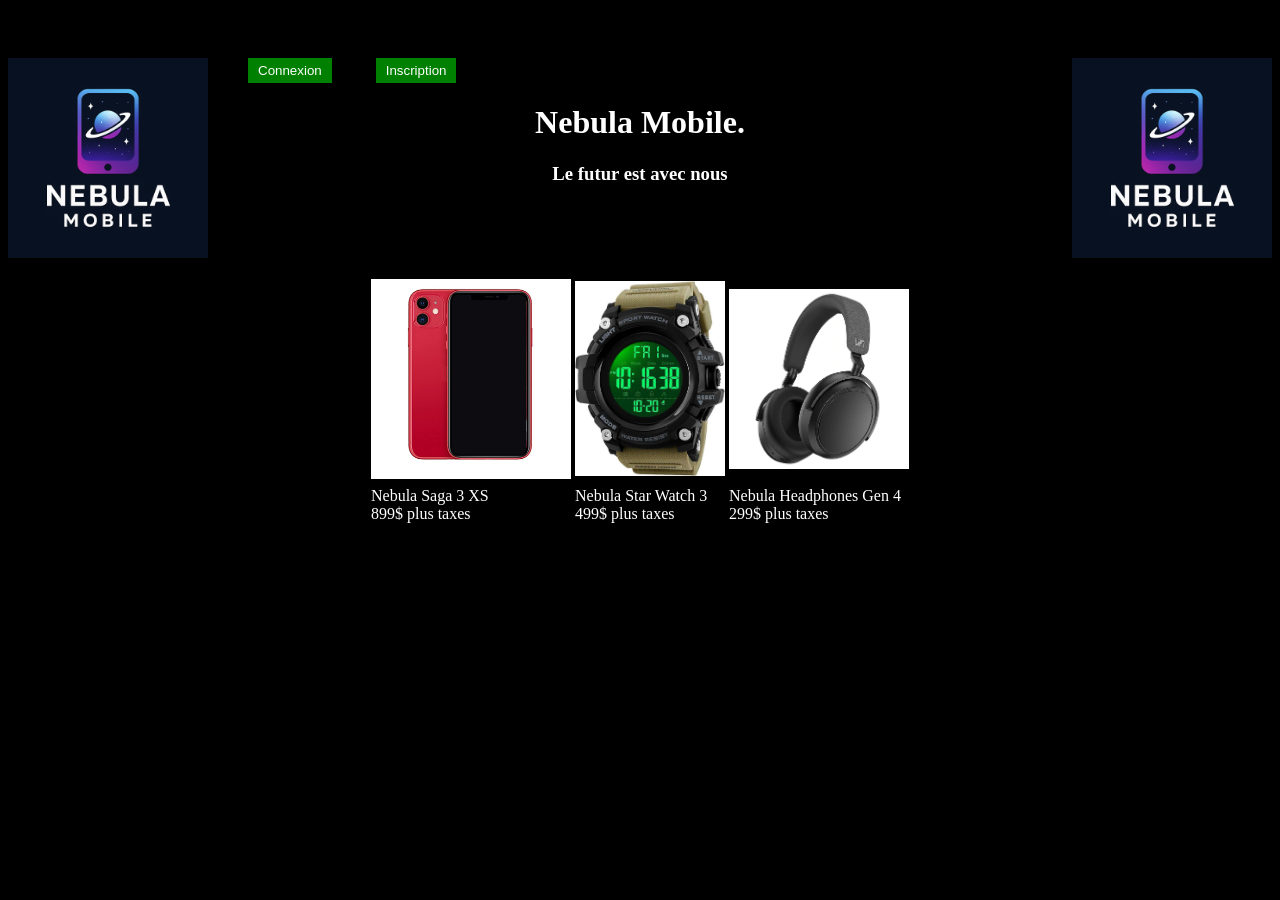
<file: index.html>
<!DOCTYPE html>
<html lang="fr" dir="ltr">
<head>
  <meta charset="UTF-8">
  <title>Nebula Mobile</title>
  <link rel="icon" href="img/favicon.png" type="image/png">
  <link rel="stylesheet" href="css/style.css">

  <!-- Chargement du script principal -->
  <script src="javascript/script.js" defer></script>
</head>

<body bgcolor="black">

<!--Top bar menu-->
<div id="topMenu" style="margin:20px; font-family:Verdana; text-align:center;">
  <div id="contenu">
    <a href="index.html" style="margin:40px; color:white; text-decoration:none;">Accueil</a>
    <a href="html/telephones.html" style="margin:40px; color:white; text-decoration:none;">Téléphones</a>
    <a href="html/accessoires.html" style="margin:40px; color:white; text-decoration:none;">Accésoires</a>
    <a href="html/montres.html" style="margin:40px; color:white; text-decoration:none;">Montres</a>
    <button id="logoutbutton" style="margin-left:40px;">Déconnexion</button>
  </div>
</div>

<button id="loginbutton" style="margin-left:40px;">Connexion</button>
<button id="signupbutton" style="margin-left:40px;">Inscription</button>


<!--Website title-->
<img src="img/nebula-mobile-logo.png" align="left" width="200" alt="Le logo de Nebula Mobile"/>
<img src="img/nebula-mobile-logo.png" align="right" width="200" alt="Le logo de Nebula Mobile"/>

<center>
  <font color="white" face="Verdana">
    <h1>Nebula Mobile.</h1>
    <h3>Le futur est avec nous</h3>
  </font>
</center>

<br><br><br><br>

<!-- Available Phones-->
<table align="center">
  <tr>
    <th><img src="img/phone.jpg" alt="Téléphone Nebula Saga 3 XS" width="200"></th>
    <th><img src="img/Nebula-Star-Watch-3.jpg" alt="Nebula Star Watch 3" width="150"></th>
    <th><img src="img/Headphones._SL1500.jpg" alt="Téléphone Nebula Z Series 11" width="180"></th>
  </tr>
  <tr>
    <td><font face="Verdana" color="white" align="center">
      <a href="html/Nebula-Saga-3-XS.html" style="text-decoration:none; color:white">Nebula Saga 3 XS<br>899$ plus taxes</a>
    </font></td>
    <td><font face="Verdana" color="white" align="center">
      <a href="html/Nebula-Star-Watch-3.html" style="text-decoration:none; color:white">Nebula Star Watch 3<br>499$ plus taxes</a>
    </font></td>
    <td><font face="Verdana" color="white" align="center">
      <a href="html/Nebula-Headphones-Gen-4.html" style="text-decoration:none; color:white">Nebula Headphones Gen 4<br>299$ plus taxes</a>
    </font></td>
  </tr>
</table>

</body>
</html>
</file>
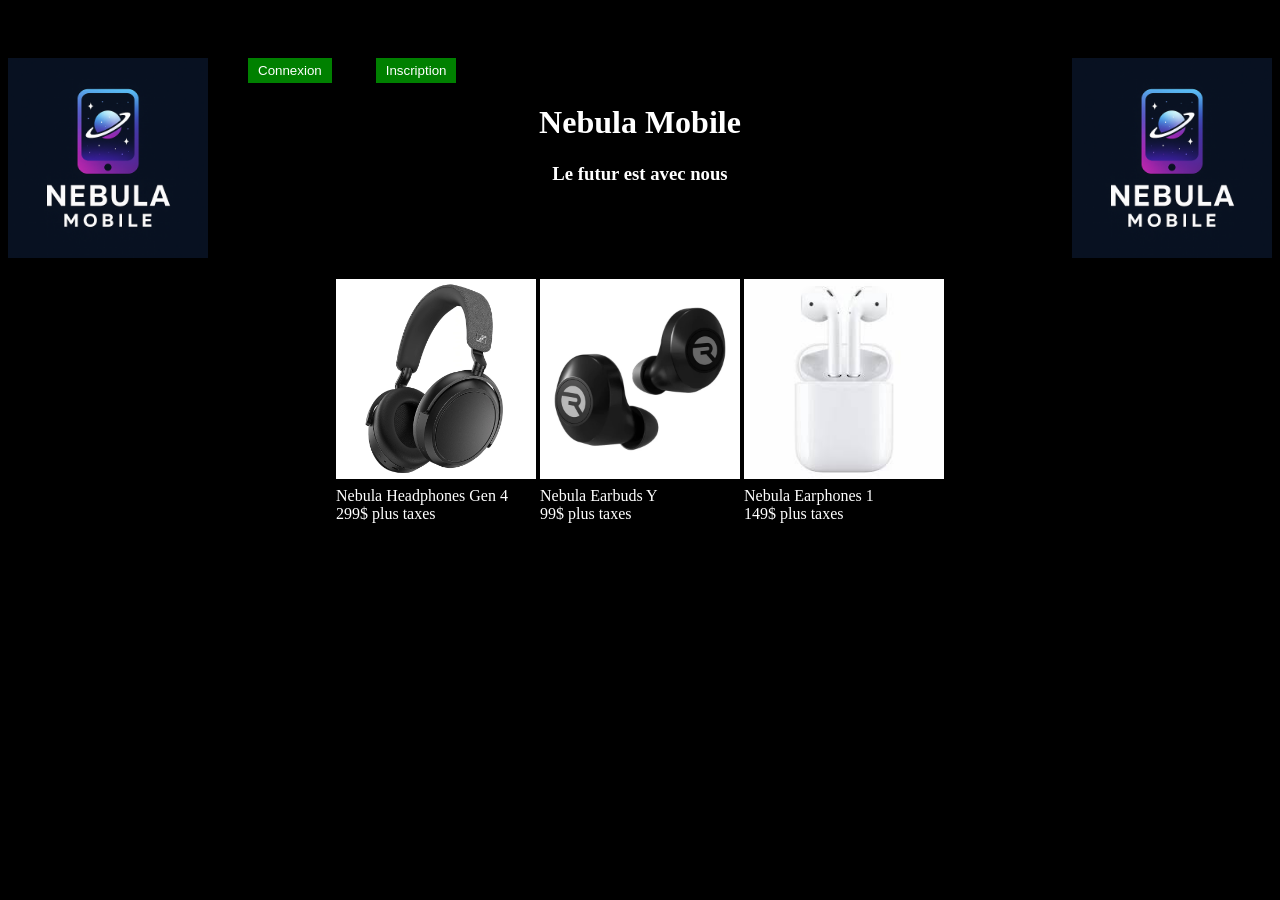
<file: html/accessoires.html>
<!DOCTYPE html>
<html lang="fr" dir="ltr">
<head>
  <meta charset="UTF-8">
  <title>Nebula Mobile</title>
  <link rel="icon" type="image/png" href="../img/favicon.png">
  <link rel="stylesheet" href="../css/style.css">
  <script src="../javascript/script.js" defer></script>
</head>
<body bgcolor="black">

<!--Top bar menu-->
<div id="topMenu" style="margin:20px; font-family:Verdana; text-align:center;">
  <div id="contenu">
    <a href="../index.html" style="margin:40px; color:white; text-decoration:none;">Accueil</a>
    <a href="telephones.html" style="margin:40px; color:white; text-decoration:none;">Téléphones</a>
    <a href="accessoires.html" style="margin:40px; color:white; text-decoration:none;">Accésoires</a>
    <a href="montres.html" style="margin:40px; color:white; text-decoration:none;">Montres</a>
    <button id="logoutbutton" style="margin-left:40px;">Déconnexion</button>
  </div>
</div>

<button id="loginbutton" style="margin-left:40px;">Connexion</button>
<button id="signupbutton" style="margin-left:40px;">Inscription</button>

<!-- Image on the left -->
<img src="../img/nebula-mobile-logo.png" align= "left" width="200" alt="Le logo de Nebula Mobile"/>
<!-- Image on the right -->
<img src="../img/nebula-mobile-logo.png" align= "right" width="200" alt="Le logo de Nebula Mobile"/>
<!--Website title-->
<center>
  <font color="white">
    <font face="Verdana">
      <h1>Nebula Mobile</h1>
    </font>
  </font>
</center>
<!--Website sub-title-->
<center>
  <font color="white">
    <font face="Verdana">
      <h3>Le futur est avec nous</h3>
    </font>
  </font>
</center>
<!--Returns-->
<br /><br />
<br /><br />
<!-- Available Phones-->
<table margin=0 align="center">
  <tr>
    <th><img src="../img/Headphones._SL1500.jpg" alt="Nebula Headphones Generation 4" width="200" ></th>
    <th><img src="../img/Headphones2.jpg.webp" alt="Nebula Earbuds Y" width="200"></th>
    <th><img src="../img/Headphones3.jpeg" alt="Nebula Earphones 1" width="200"></th>
  </tr>
  <tr>
    <td>
      <font face="Verdana" color="white" align="center">
        <a href="Nebula-Headphones-Gen-4.html" style="text-decoration:none; color:white">  Nebula Headphones
          Gen 4
          <br>
        299$ plus taxes
      </font>
    </td>
    <td>
      <font face="Verdana" color="white" align="center">
        <a href="Nebula-Earbuds-Y.html" style="text-decoration:none; color:white"> Nebula Earbuds Y
        <br>
        99$ plus taxes
      </font>
    </td>
    <td>
      <font face="Verdana" color="white" align="center">
        <a href="Nebula-Earphones-1.html" style="text-decoration:none; color:white">Nebula Earphones 1
          <br>
        149$ plus taxes
  </tr>
</table>

</body>
</html>
</file>
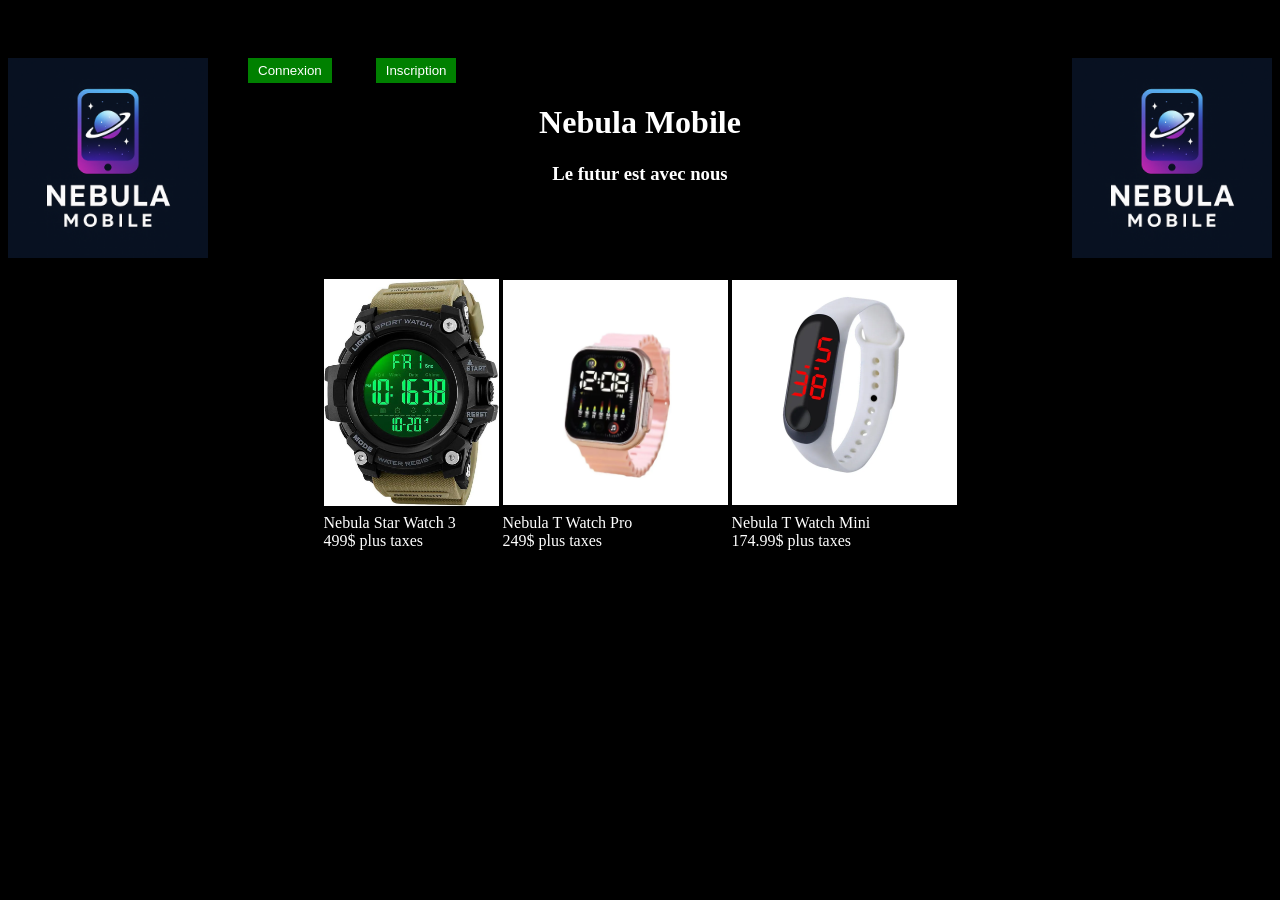
<file: html/montres.html>
<!DOCTYPE html>
<html lang="fr" dir="ltr">
<head>
  <meta charset="UTF-8">
  <title>Nebula Mobile</title>
  <link rel="icon" type="image/png" href="../img/favicon.png">
  <link rel="stylesheet" href="../css/style.css">
  <script src="../javascript/script.js" defer></script>
</head>
<body bgcolor="black">

<!--Top bar menu-->
<div id="topMenu" style="margin:20px; font-family:Verdana; text-align:center;">
  <div id="contenu">
    <a href="../index.html" style="margin:40px; color:white; text-decoration:none;">Accueil</a>
    <a href="telephones.html" style="margin:40px; color:white; text-decoration:none;">Téléphones</a>
    <a href="accessoires.html" style="margin:40px; color:white; text-decoration:none;">Accésoires</a>
    <a href="montres.html" style="margin:40px; color:white; text-decoration:none;">Montres</a>
    <button id="logoutbutton" style="margin-left:40px;">Déconnexion</button>
  </div>
</div>

<button id="loginbutton" style="margin-left:40px;">Connexion</button>
<button id="signupbutton" style="margin-left:40px;">Inscription</button>

<!-- Image on the left -->
<img src="../img/nebula-mobile-logo.png" align= "left" width="200" alt="Le logo de Nebula Mobile"/>
<!-- Image on the right -->
<img src="../img/nebula-mobile-logo.png" align= "right" width="200" alt="Le logo de Nebula Mobile"/>
<!--Website title-->
<center>
  <font color="white">
    <font face="Verdana">
      <h1>Nebula Mobile</h1>
    </font>
  </font>
</center>
<!--Website sub-title-->
<center>
  <font color="white">
    <font face="Verdana">
      <h3>Le futur est avec nous</h3>
    </font>
  </font>
</center>
<!--Returns-->
<br /><br />
<br /><br />
<!-- Available Watches-->
<table margin=0 align="center">
  <tr>
    <th><img src="../img/Nebula-Star-Watch-3.jpg" alt="Nebula Star Watch 3" width="175" ></th>
    <th><img src="../img/Nebula-T-Watch-Pro.webp" alt="Nebula T Watch Pro" width="225"></th>
    <th><img src="../img/Nebula-T-Watch-Mini.webp" alt="Nebula T Watch Mini" width="225"></th>
  </tr>
  <tr>
    <td>
      <font face="Verdana" color="white" align="center">
        <a href="Nebula-Star-Watch-3.html" style="text-decoration:none; color:white">  Nebula Star Watch 3
          <br>
        499$ plus taxes
      </font>
    </td>
    <td>
      <font face="Verdana" color="white" align="center">
        <a href="Nebula-T-Watch-Pro.html" style="text-decoration:none; color:white"> Nebula T Watch Pro
        <br>
        249$ plus taxes
      </font>
    </td>
    <td>
      <font face="Verdana" color="white" align="center">
        <a href="Nebula-T-Watch-Mini.html" style="text-decoration:none; color:white">Nebula T Watch Mini
          <br>
        174.99$ plus taxes
  </tr>
</table>

</body>
</html>
</file>
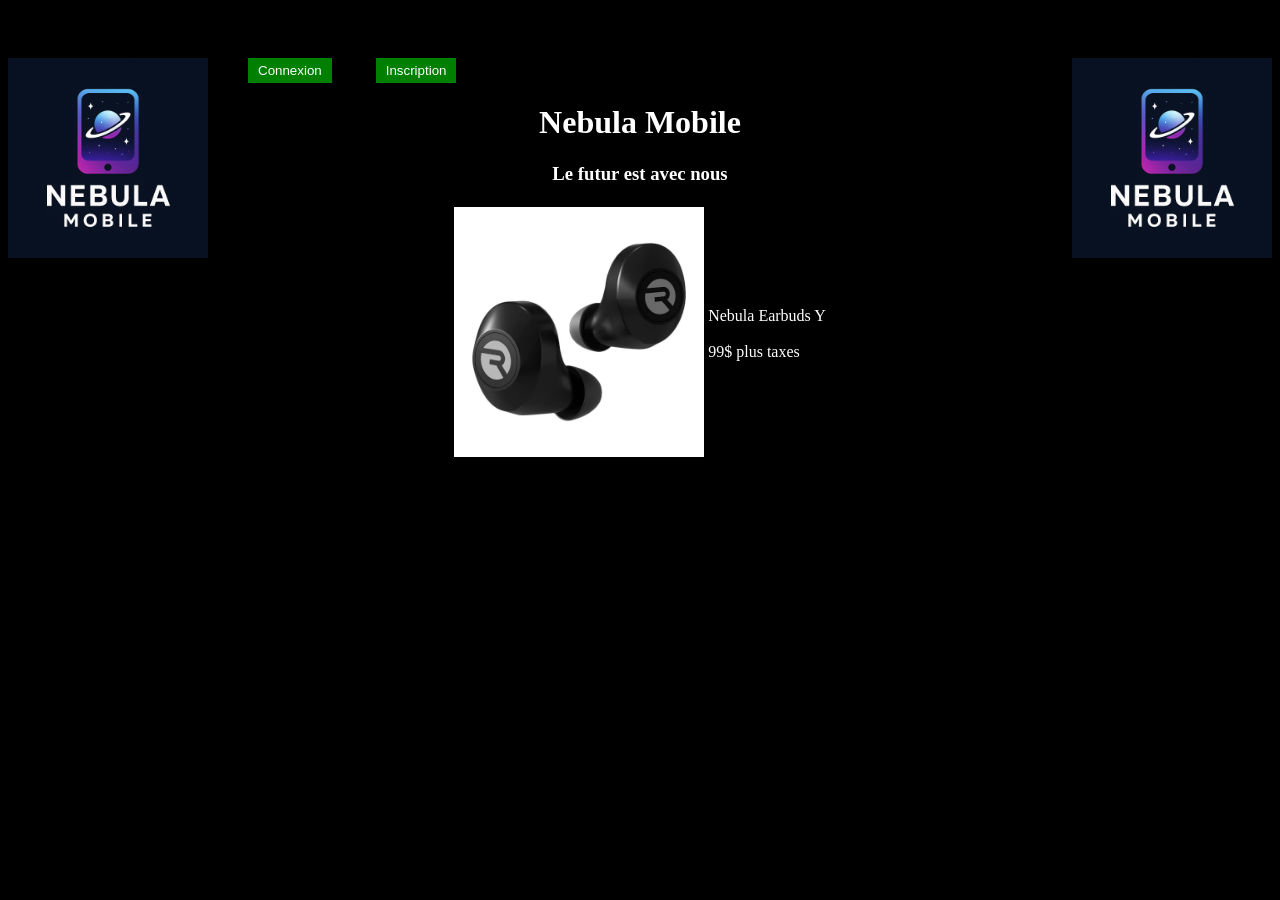
<file: html/Nebula-Earbuds-Y.html>
<!DOCTYPE html>
<html lang="fr" dir="ltr">
<head>
  <meta charset="UTF-8">
  <title>Nebula Mobile</title>
  <link rel="icon" type="image/png" href="../img/favicon.png">
  <link rel="stylesheet" href="../css/style.css">
  <script src="../javascript/script.js" defer></script>
</head>
<body bgcolor="black">

<!--Top bar menu-->
<div id="topMenu" style="margin:20px; font-family:Verdana; text-align:center;">
  <div id="contenu">
    <a href="../index.html" style="margin:40px; color:white; text-decoration:none;">Accueil</a>
    <a href="telephones.html" style="margin:40px; color:white; text-decoration:none;">Téléphones</a>
    <a href="accessoires.html" style="margin:40px; color:white; text-decoration:none;">Accésoires</a>
    <a href="montres.html" style="margin:40px; color:white; text-decoration:none;">Montres</a>
    <button id="logoutbutton" style="margin-left:40px;">Déconnexion</button>
  </div>
</div>

<button id="loginbutton" style="margin-left:40px;">Connexion</button>
<button id="signupbutton" style="margin-left:40px;">Inscription</button>

<!-- Image on the left -->
<img src="../img/nebula-mobile-logo.png" align= "left" width="200" alt="Le logo de Nebula Mobile"/>
<!-- Image on the right -->
<img src="../img/nebula-mobile-logo.png" align= "right" width="200" alt="Le logo de Nebula Mobile"/>
<!--Website title-->
<center>
  <font color="white">
    <font face="Verdana">
      <h1>Nebula Mobile</h1>
    </font>
  </font>
</center>
<!--Website sub-title-->
<center>
  <font color="white">
    <font face="Verdana">
      <h3>Le futur est avec nous</h3>
    </font>
  </font>
</center>
<!--Big Screen Nebula Earbuds Y-->
<table margin=0 align=center>
  <th>
    <img src="../img/Headphones2.jpg.webp" alt="Nebula Earbuds Y" width="250">
  </th>
  <td>
    <font face="Verdana" color="white" align="center">
    <div> Nebula Earbuds Y</div>
      <br>
      99$ plus taxes
  </td>
</table>

</body>
</html>
</file>
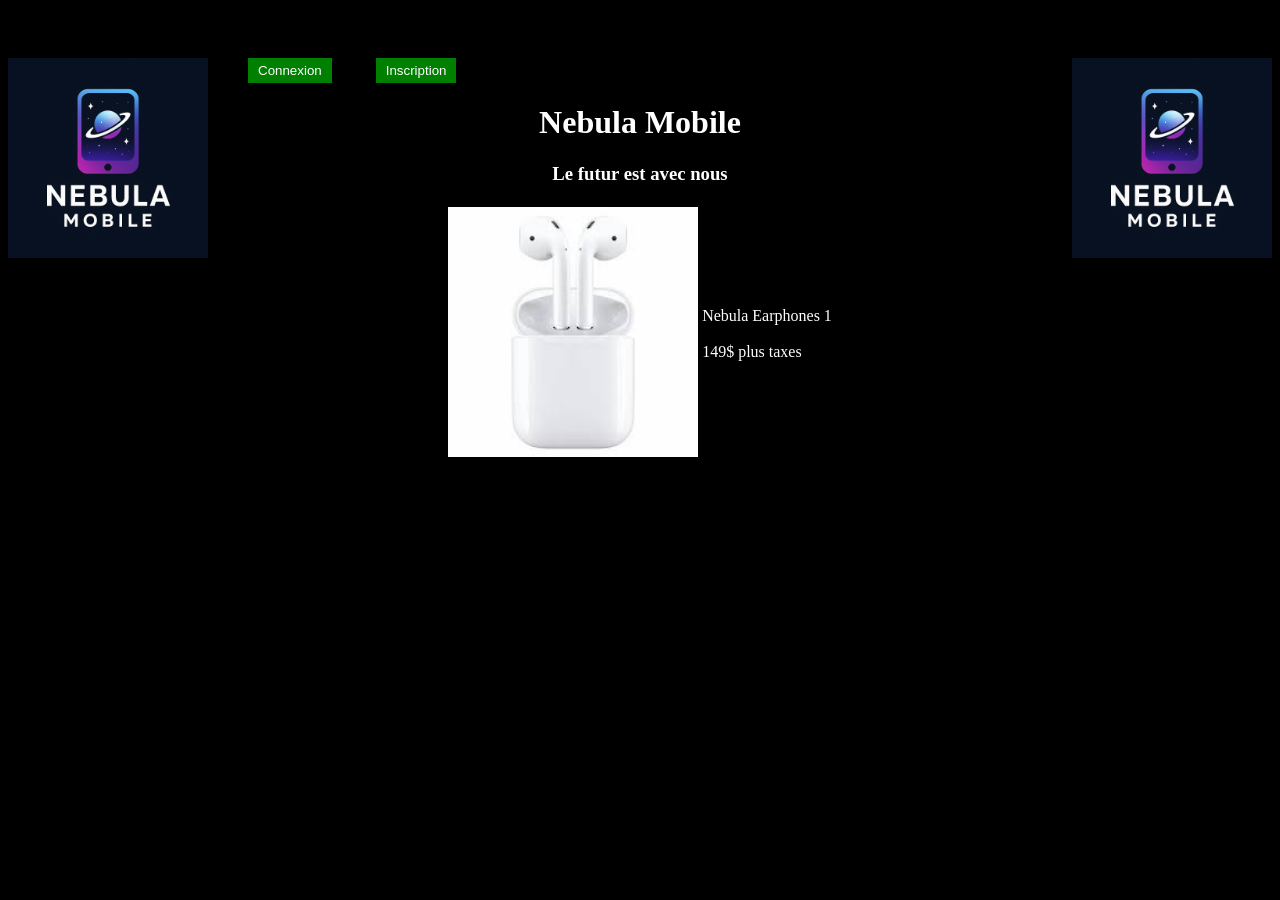
<file: html/Nebula-Earphones-1.html>
<!DOCTYPE html>
<html lang="fr" dir="ltr">
<head>
  <meta charset="UTF-8">
  <title>Nebula Mobile</title>
  <link rel="icon" type="image/png" href="../img/favicon.png">
  <link rel="stylesheet" href="../css/style.css">
  <script src="../javascript/script.js" defer></script>
</head>
<body bgcolor="black">

<!--Top bar menu-->
<div id="topMenu" style="margin:20px; font-family:Verdana; text-align:center;">
  <div id="contenu">
    <a href="../index.html" style="margin:40px; color:white; text-decoration:none;">Accueil</a>
    <a href="telephones.html" style="margin:40px; color:white; text-decoration:none;">Téléphones</a>
    <a href="accessoires.html" style="margin:40px; color:white; text-decoration:none;">Accésoires</a>
    <a href="montres.html" style="margin:40px; color:white; text-decoration:none;">Montres</a>
    <button id="logoutbutton" style="margin-left:40px;">Déconnexion</button>
  </div>
</div>

<button id="loginbutton" style="margin-left:40px;">Connexion</button>
<button id="signupbutton" style="margin-left:40px;">Inscription</button>

<!-- Image on the left -->
<img src="../img/nebula-mobile-logo.png" align= "left" width="200" alt="Le logo de Nebula Mobile"/>
<!-- Image on the right -->
<img src="../img/nebula-mobile-logo.png" align= "right" width="200" alt="Le logo de Nebula Mobile"/>
<!--Website title-->
<center>
  <font color="white">
    <font face="Verdana">
      <h1>Nebula Mobile</h1>
    </font>
  </font>
</center>
<!--Website sub-title-->
<center>
  <font color="white">
    <font face="Verdana">
      <h3>Le futur est avec nous</h3>
    </font>
  </font>
</center>
<!--Big Screen Nebula Earphones 1-->
<table margin=0 align=center>
  <th>
    <img src="../img/Headphones3.jpeg" alt="Nebula Earphones 1" width="250">
  </th>
  <td>
    <font face="Verdana" color="white" align="center">
    <div> Nebula Earphones 1</div>
      <br>
      149$ plus taxes
  </td>
</table>

</body>
</html>
</file>
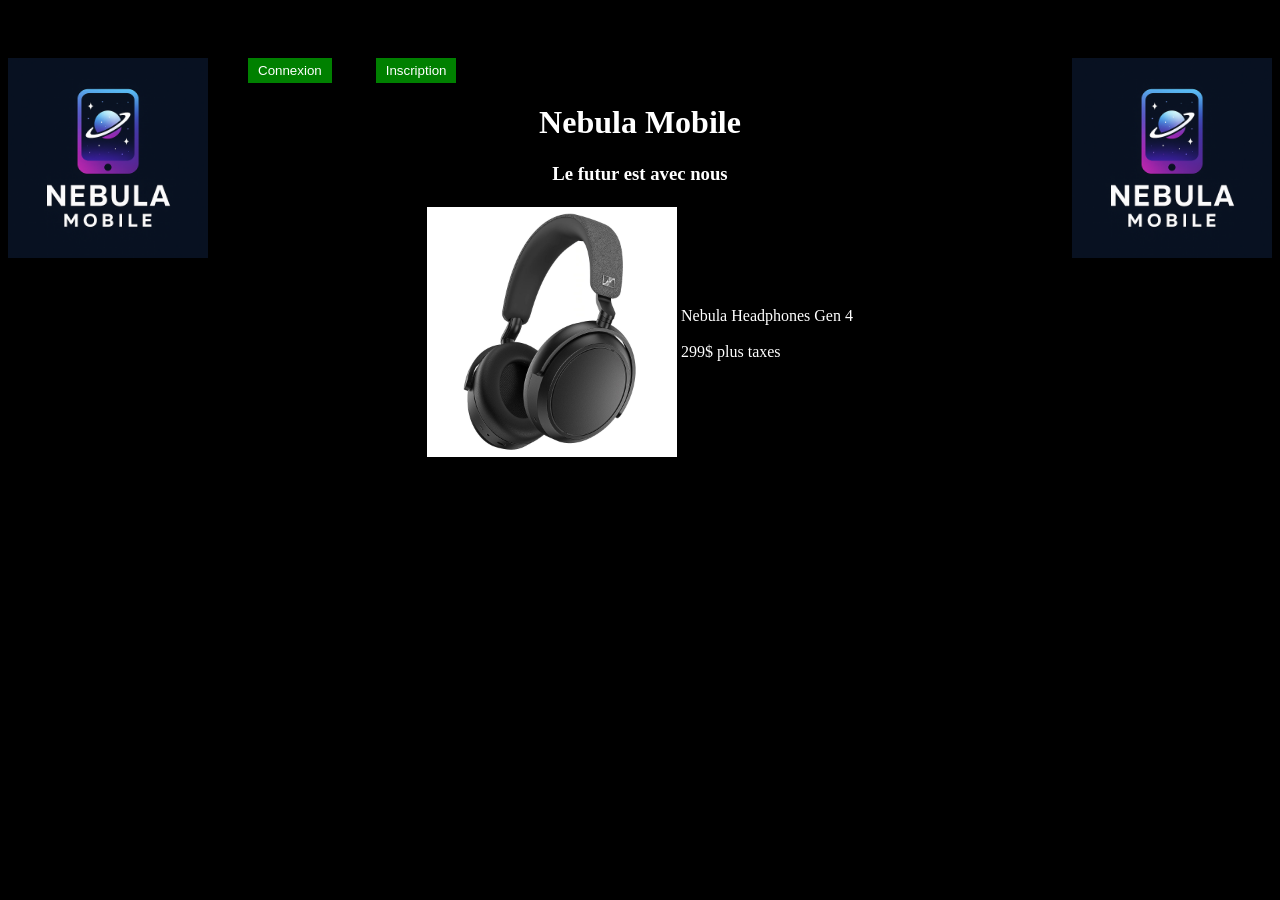
<file: html/Nebula-Headphones-Gen-4.html>
<!DOCTYPE html>
<html lang="fr" dir="ltr">
<head>
  <meta charset="UTF-8">
  <title>Nebula Mobile</title>
  <link rel="icon" type="image/png" href="../img/favicon.png">
  <link rel="stylesheet" href="../css/style.css">
  <script src="../javascript/script.js" defer></script>
</head>
<body bgcolor="black">

<!--Top bar menu-->
<div id="topMenu" style="margin:20px; font-family:Verdana; text-align:center;">
  <div id="contenu">
    <a href="../index.html" style="margin:40px; color:white; text-decoration:none;">Accueil</a>
    <a href="telephones.html" style="margin:40px; color:white; text-decoration:none;">Téléphones</a>
    <a href="accessoires.html" style="margin:40px; color:white; text-decoration:none;">Accésoires</a>
    <a href="montres.html" style="margin:40px; color:white; text-decoration:none;">Montres</a>
    <button id="logoutbutton" style="margin-left:40px;">Déconnexion</button>
  </div>
</div>

<button id="loginbutton" style="margin-left:40px;">Connexion</button>
<button id="signupbutton" style="margin-left:40px;">Inscription</button>

<!-- Image on the left -->
<img src="../img/nebula-mobile-logo.png" align= "left" width="200" alt="Le logo de Nebula Mobile"/>
<!-- Image on the right -->
<img src="../img/nebula-mobile-logo.png" align= "right" width="200" alt="Le logo de Nebula Mobile"/>
<!--Website title-->
<center>
  <font color="white">
    <font face="Verdana">
      <h1>Nebula Mobile</h1>
    </font>
  </font>
</center>
<!--Website sub-title-->
<center>
  <font color="white">
    <font face="Verdana">
      <h3>Le futur est avec nous</h3>
    </font>
  </font>
</center>
<!--Big Screen Nebula Headphones Gen 4-->
<table margin=0 align=center>
  <th>
    <img src="../img/Headphones._SL1500.jpg" alt="Nebula Headphones Gen 4" width="250">
  </th>
  <td>
    <font face="Verdana" color="white" align="center">
    <div> Nebula Headphones Gen 4</div>
      <br>
      299$ plus taxes
  </td>
</table>

</body>
</html>
</file>
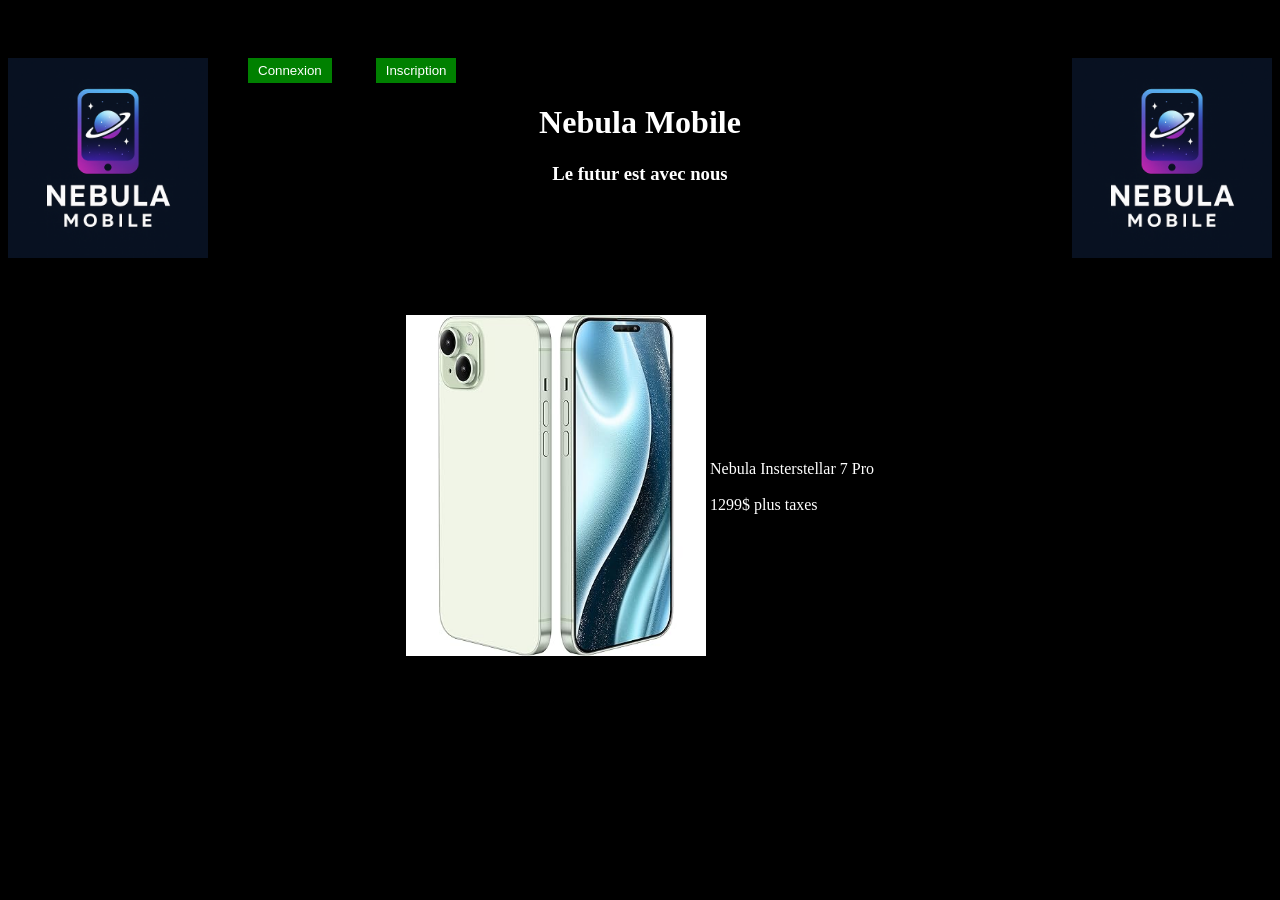
<file: html/Nebula-Interstellar-7-Pro.html>
<!DOCTYPE html>
<html lang="fr" dir="ltr">
<head>
  <meta charset="UTF-8">
  <title>Nebula Mobile</title>
  <link rel="icon" type="image/png" href="../img/favicon.png">
  <link rel="stylesheet" href="../css/style.css">
  <script src="../javascript/script.js" defer></script>
</head>
<body bgcolor="black">

<!--Top bar menu-->
<div id="topMenu" style="margin:20px; font-family:Verdana; text-align:center;">
  <div id="contenu">
    <a href="../index.html" style="margin:40px; color:white; text-decoration:none;">Accueil</a>
    <a href="telephones.html" style="margin:40px; color:white; text-decoration:none;">Téléphones</a>
    <a href="accessoires.html" style="margin:40px; color:white; text-decoration:none;">Accésoires</a>
    <a href="montres.html" style="margin:40px; color:white; text-decoration:none;">Montres</a>
    <button id="logoutbutton" style="margin-left:40px;">Déconnexion</button>
  </div>
</div>

<button id="loginbutton" style="margin-left:40px;">Connexion</button>
<button id="signupbutton" style="margin-left:40px;">Inscription</button>

<!-- Image on the left -->
<img src="../img/nebula-mobile-logo.png" align= "left" width="200" alt="Le logo de Nebula Mobile"/>
<!-- Image on the right -->
<img src="../img/nebula-mobile-logo.png" align= "right" width="200" alt="Le logo de Nebula Mobile"/>
<!--Website title-->
<center>
  <font color="white">
    <font face="Verdana">
      <h1>Nebula Mobile</h1>
    </font>
  </font>
</center>
<!--Website sub-title-->
<center>
  <font color="white">
    <font face="Verdana">
      <h3>Le futur est avec nous</h3>
    </font>
  </font>
</center>
<!--Returns-->
<br></br>
<br></br>
<br></br>
<!--Big Screen Nebula Insterstellar 7 Pro-->
<table margin=0 align=center>
  <th>
    <img src="../img/phone2.jpg" alt="Téléphone Nebula Insterstellar 7 Pro" width="300">
  </th>
  <td>
    <font face="Verdana" color="white" align="center">
    <div> Nebula Insterstellar 7 Pro</div>
      <br>
      1299$ plus taxes
  </td>
</table>

</body>
</html>
</file>
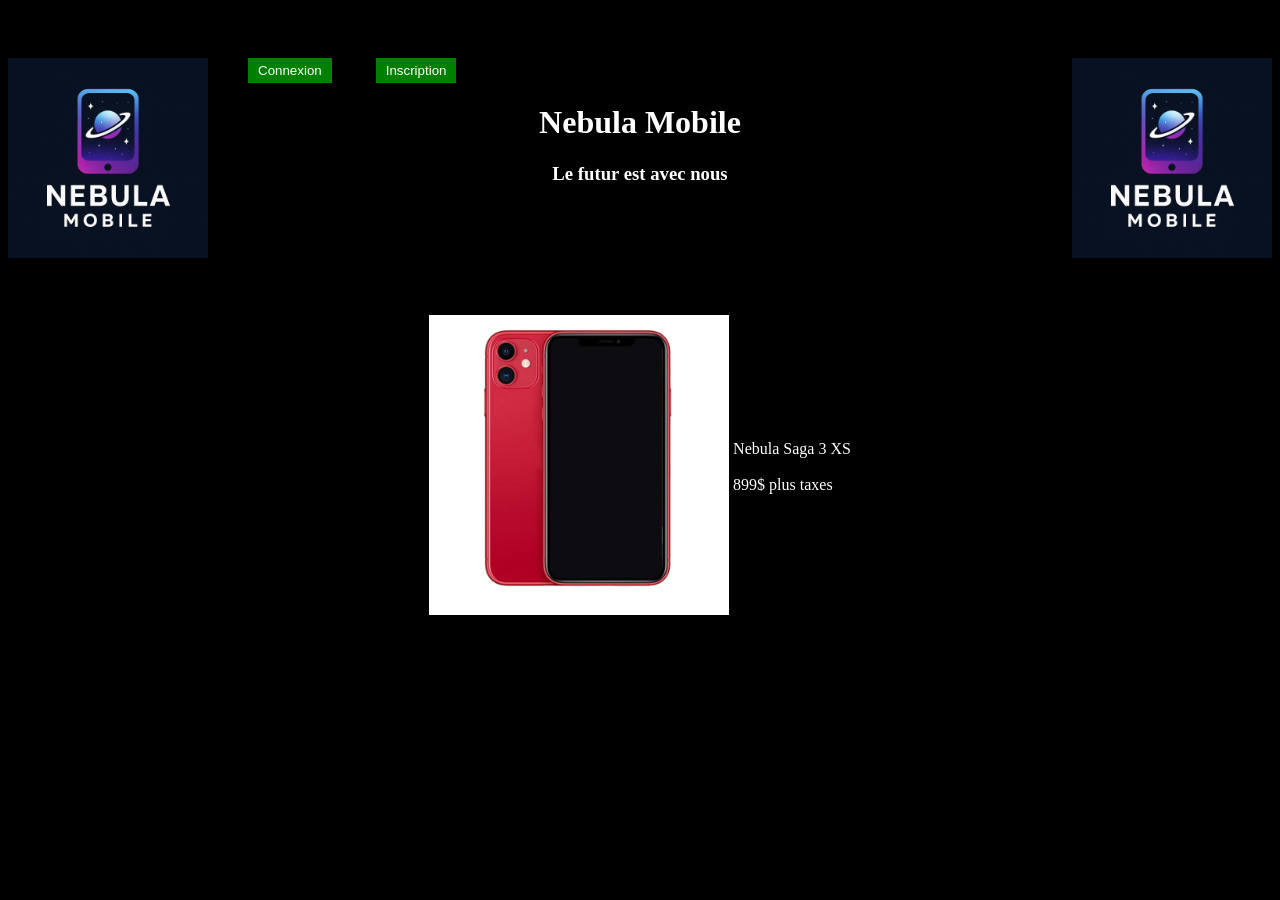
<file: html/Nebula-Saga-3-XS.html>
<!DOCTYPE html>
<html lang="fr" dir="ltr">
<head>
  <meta charset="UTF-8">
  <title>Nebula Mobile</title>
  <link rel="icon" type="image/png" href="../img/favicon.png">
  <link rel="stylesheet" href="../css/style.css">
  <script src="../javascript/script.js" defer></script>
</head>
<body bgcolor="black">

<!--Top bar menu-->
<div id="topMenu" style="margin:20px; font-family:Verdana; text-align:center;">
  <div id="contenu">
    <a href="../index.html" style="margin:40px; color:white; text-decoration:none;">Accueil</a>
    <a href="telephones.html" style="margin:40px; color:white; text-decoration:none;">Téléphones</a>
    <a href="accessoires.html" style="margin:40px; color:white; text-decoration:none;">Accésoires</a>
    <a href="montres.html" style="margin:40px; color:white; text-decoration:none;">Montres</a>
    <button id="logoutbutton" style="margin-left:40px;">Déconnexion</button>
  </div>
</div>

<button id="loginbutton" style="margin-left:40px;">Connexion</button>
<button id="signupbutton" style="margin-left:40px;">Inscription</button>

<!-- Image on the left -->
<img src="../img/nebula-mobile-logo.png" align= "left" width="200" alt="Le logo de Nebula Mobile"/>
<!-- Image on the right -->
<img src="../img/nebula-mobile-logo.png" align= "right" width="200" alt="Le logo de Nebula Mobile"/>
<!--Website title-->
<center>
  <font color="white">
    <font face="Verdana">
      <h1>Nebula Mobile</h1>
    </font>
  </font>
</center>
<!--Website sub-title-->
<center>
  <font color="white">
    <font face="Verdana">
      <h3>Le futur est avec nous</h3>
    </font>
  </font>
</center>
<!--Returns-->
<br></br>
<br></br>
<br></br>
<!--Big Screen Nebula Saga 3 XS Phone-->
<table margin=0 align=center>
  <th>
    <img src="../img/phone.jpg" alt="Téléphone Nebula Saga 3 XS" width="300">
  </th>
  <td>
    <font face="Verdana" color="white" align="center">
    <div> Nebula Saga 3 XS</div>
      <br>
      899$ plus taxes
  </td>
</table>

</body>
</html>
</file>
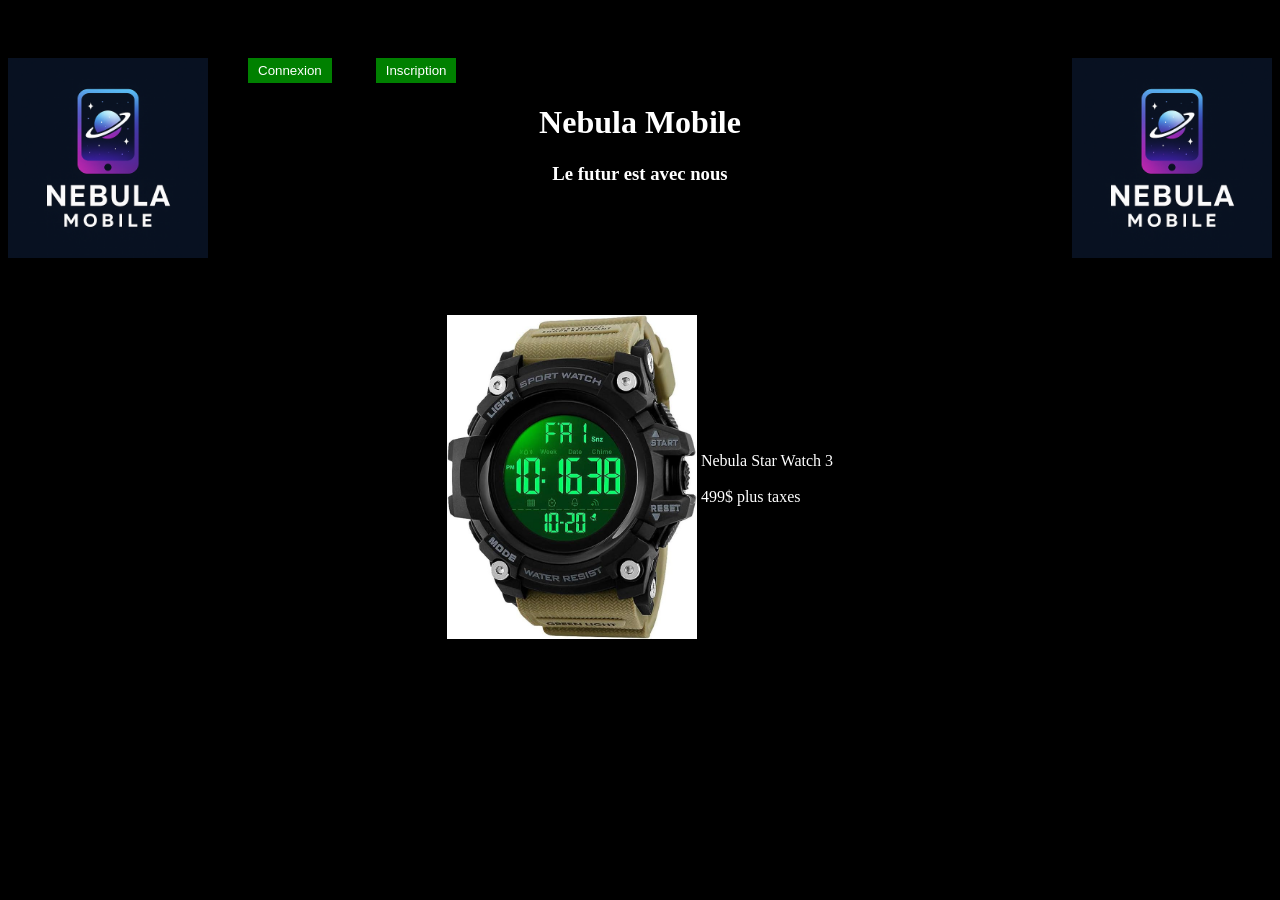
<file: html/Nebula-Star-Watch-3.html>
<!DOCTYPE html>
<html lang="fr" dir="ltr">
<head>
  <meta charset="UTF-8">
  <title>Nebula Mobile</title>
  <link rel="icon" type="image/png" href="../img/favicon.png">
  <link rel="stylesheet" href="../css/style.css">
  <script src="../javascript/script.js" defer></script>
</head>
<body bgcolor="black">

<!--Top bar menu-->
<div id="topMenu" style="margin:20px; font-family:Verdana; text-align:center;">
  <div id="contenu">
    <a href="../index.html" style="margin:40px; color:white; text-decoration:none;">Accueil</a>
    <a href="telephones.html" style="margin:40px; color:white; text-decoration:none;">Téléphones</a>
    <a href="accessoires.html" style="margin:40px; color:white; text-decoration:none;">Accésoires</a>
    <a href="montres.html" style="margin:40px; color:white; text-decoration:none;">Montres</a>
    <button id="logoutbutton" style="margin-left:40px;">Déconnexion</button>
  </div>
</div>

<button id="loginbutton" style="margin-left:40px;">Connexion</button>
<button id="signupbutton" style="margin-left:40px;">Inscription</button>

<!-- Image on the left -->
<img src="../img/nebula-mobile-logo.png" align= "left" width="200" alt="Le logo de Nebula Mobile"/>
<!-- Image on the right -->
<img src="../img/nebula-mobile-logo.png" align= "right" width="200" alt="Le logo de Nebula Mobile"/>
<!--Website title-->
<center>
  <font color="white">
    <font face="Verdana">
      <h1>Nebula Mobile</h1>
    </font>
  </font>
</center>
<!--Website sub-title-->
<center>
  <font color="white">
    <font face="Verdana">
      <h3>Le futur est avec nous</h3>
    </font>
  </font>
</center>
<!--Returns-->
<br></br>
<br></br>
<br></br>
<!--Big Screen Nebula Star Watch 3-->
<table margin=0 align=center>
  <th>
    <img src="../img/Nebula-Star-Watch-3.jpg" alt="Nebula Star Watch 3" width="250">
  </th>
  <td>
    <font face="Verdana" color="white" align="center">
    <div> Nebula Star Watch 3</div>
      <br>
      499$ plus taxes
  </td>
</table>

</body>
</html>
</file>
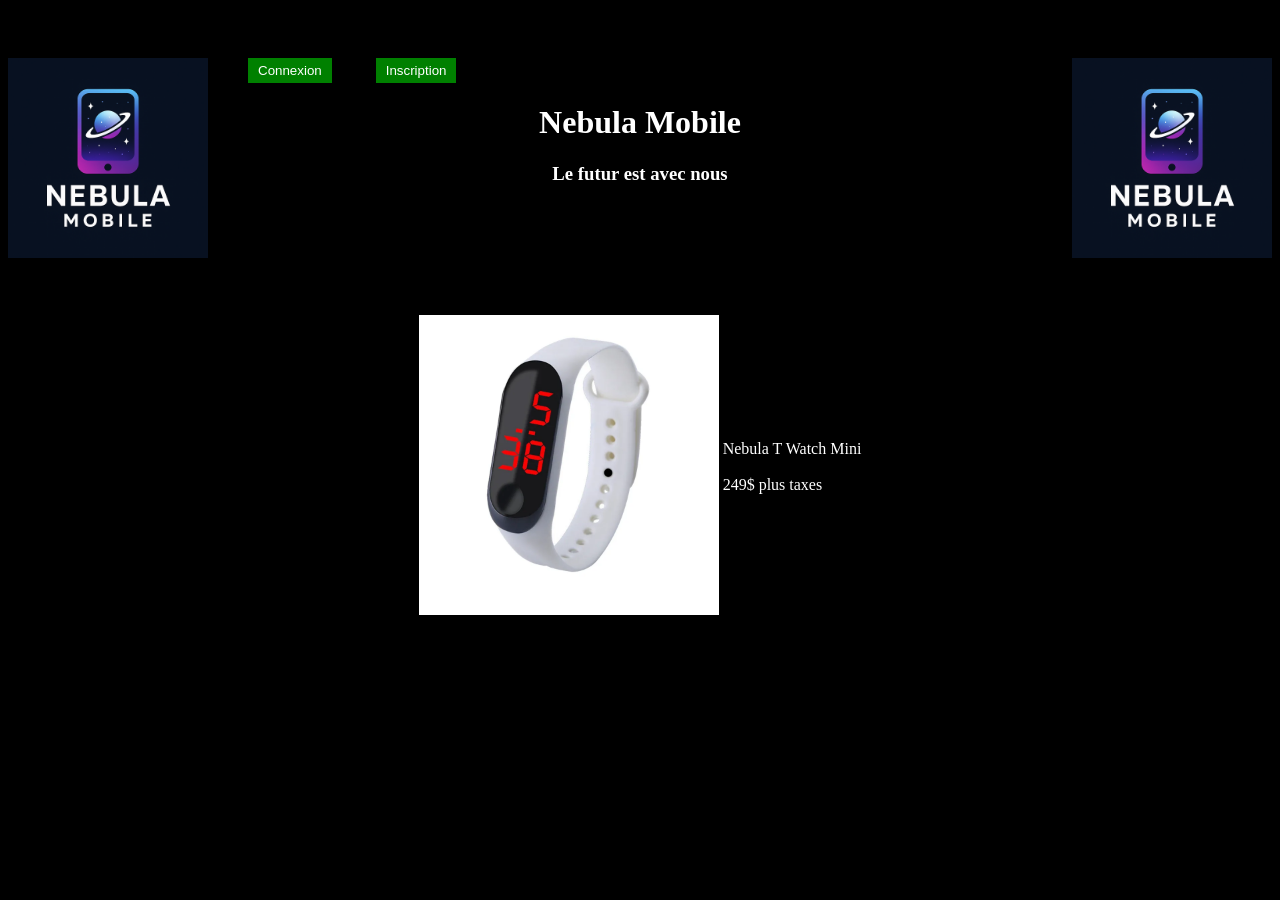
<file: html/Nebula-T-Watch-Mini.html>
<!DOCTYPE html>
<html lang="fr" dir="ltr">
<head>
  <meta charset="UTF-8">
  <title>Nebula Mobile</title>
  <link rel="icon" type="image/png" href="../img/favicon.png">
  <link rel="stylesheet" href="../css/style.css">
  <script src="../javascript/script.js" defer></script>
</head>
<body bgcolor="black">

<!--Top bar menu-->
<div id="topMenu" style="margin:20px; font-family:Verdana; text-align:center;">
  <div id="contenu">
    <a href="../index.html" style="margin:40px; color:white; text-decoration:none;">Accueil</a>
    <a href="telephones.html" style="margin:40px; color:white; text-decoration:none;">Téléphones</a>
    <a href="accessoires.html" style="margin:40px; color:white; text-decoration:none;">Accésoires</a>
    <a href="montres.html" style="margin:40px; color:white; text-decoration:none;">Montres</a>
    <button id="logoutbutton" style="margin-left:40px;">Déconnexion</button>
  </div>
</div>

<button id="loginbutton" style="margin-left:40px;">Connexion</button>
<button id="signupbutton" style="margin-left:40px;">Inscription</button>

<!-- Image on the left -->
<img src="../img/nebula-mobile-logo.png" align= "left" width="200" alt="Le logo de Nebula Mobile"/>
<!-- Image on the right -->
<img src="../img/nebula-mobile-logo.png" align= "right" width="200" alt="Le logo de Nebula Mobile"/>
<!--Website title-->
<center>
  <font color="white">
    <font face="Verdana">
      <h1>Nebula Mobile</h1>
    </font>
  </font>
</center>
<!--Website sub-title-->
<center>
  <font color="white">
    <font face="Verdana">
      <h3>Le futur est avec nous</h3>
    </font>
  </font>
</center>
<!--Returns-->
<br></br>
<br></br>
<br></br>
<!--Big Screen Nebula T Watch Mini-->
<table margin=0 align=center>
  <th>
    <img src="../img/Nebula-T-Watch-Mini.webp" alt="Nebula T Watch Mini" width="300">
  </th>
  <td>
    <font face="Verdana" color="white" align="center">
    <div> Nebula T Watch Mini</div>
      <br>
      249$ plus taxes
  </td>
</table>

</body>
</html>
</file>
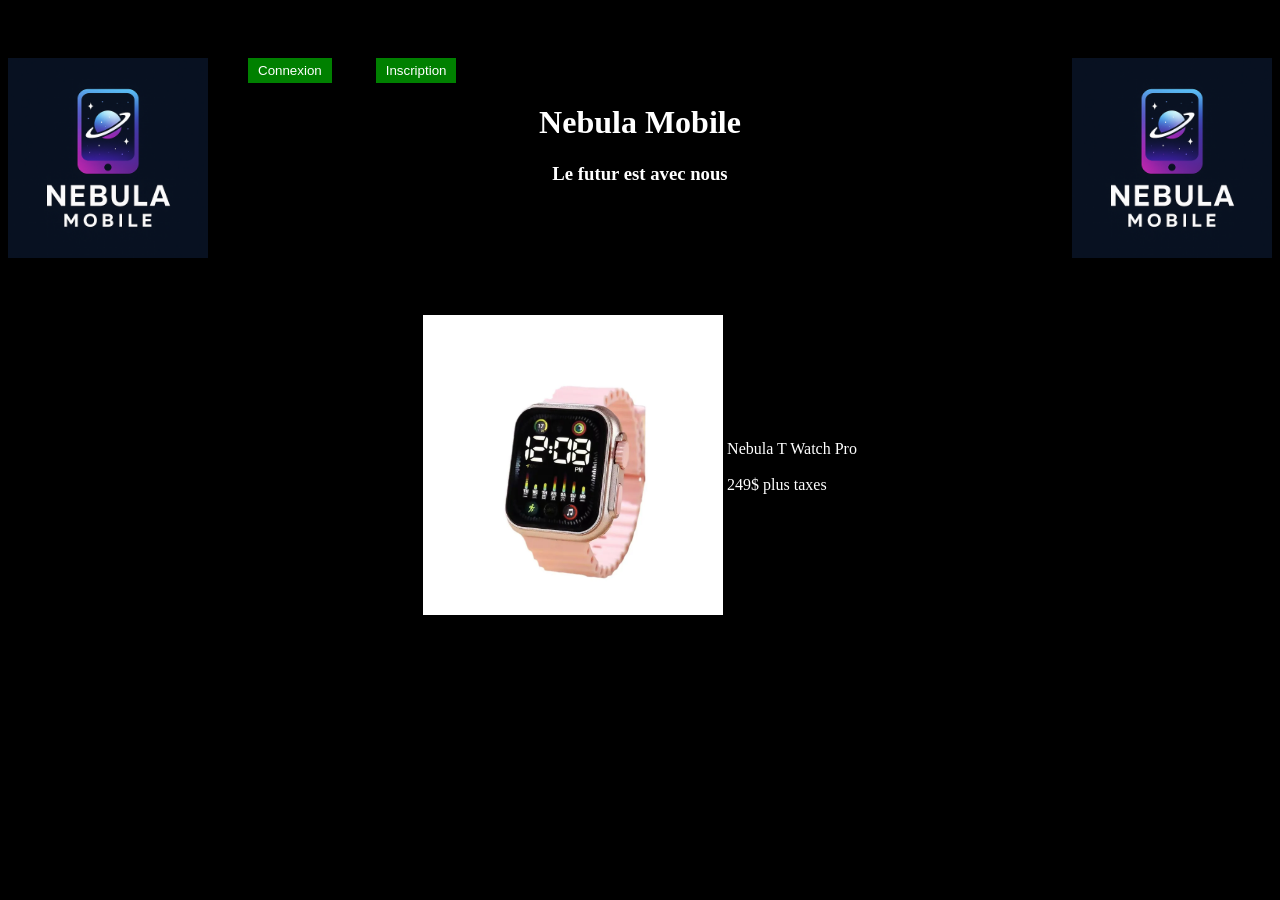
<file: html/Nebula-T-Watch-Pro.html>
<!DOCTYPE html>
<html lang="fr" dir="ltr">
<head>
  <meta charset="UTF-8">
  <title>Nebula Mobile</title>
  <link rel="icon" type="image/png" href="../img/favicon.png">
  <link rel="stylesheet" href="../css/style.css">
  <script src="../javascript/script.js" defer></script>
</head>
<body bgcolor="black">

<!--Top bar menu-->
<div id="topMenu" style="margin:20px; font-family:Verdana; text-align:center;">
  <div id="contenu">
    <a href="../index.html" style="margin:40px; color:white; text-decoration:none;">Accueil</a>
    <a href="telephones.html" style="margin:40px; color:white; text-decoration:none;">Téléphones</a>
    <a href="accessoires.html" style="margin:40px; color:white; text-decoration:none;">Accésoires</a>
    <a href="montres.html" style="margin:40px; color:white; text-decoration:none;">Montres</a>
    <button id="logoutbutton" style="margin-left:40px;">Déconnexion</button>
  </div>
</div>

<button id="loginbutton" style="margin-left:40px;">Connexion</button>
<button id="signupbutton" style="margin-left:40px;">Inscription</button>

<!-- Image on the left -->
<img src="../img/nebula-mobile-logo.png" align= "left" width="200" alt="Le logo de Nebula Mobile"/>
<!-- Image on the right -->
<img src="../img/nebula-mobile-logo.png" align= "right" width="200" alt="Le logo de Nebula Mobile"/>
<!--Website title-->
<center>
  <font color="white">
    <font face="Verdana">
      <h1>Nebula Mobile</h1>
    </font>
  </font>
</center>
<!--Website sub-title-->
<center>
  <font color="white">
    <font face="Verdana">
      <h3>Le futur est avec nous</h3>
    </font>
  </font>
</center>
<!--Returns-->
<br></br>
<br></br>
<br></br>
<!--Big Screen Nebula T Watch Pro-->
<table margin=0 align=center>
  <th>
    <img src="../img/Nebula-T-Watch-Pro.webp" alt="Nebula T Watch Pro" width="300">
  </th>
  <td>
    <font face="Verdana" color="white" align="center">
    <div> Nebula T Watch Pro</div>
      <br>
      249$ plus taxes
  </td>
</table>

</body>
</html>
</file>
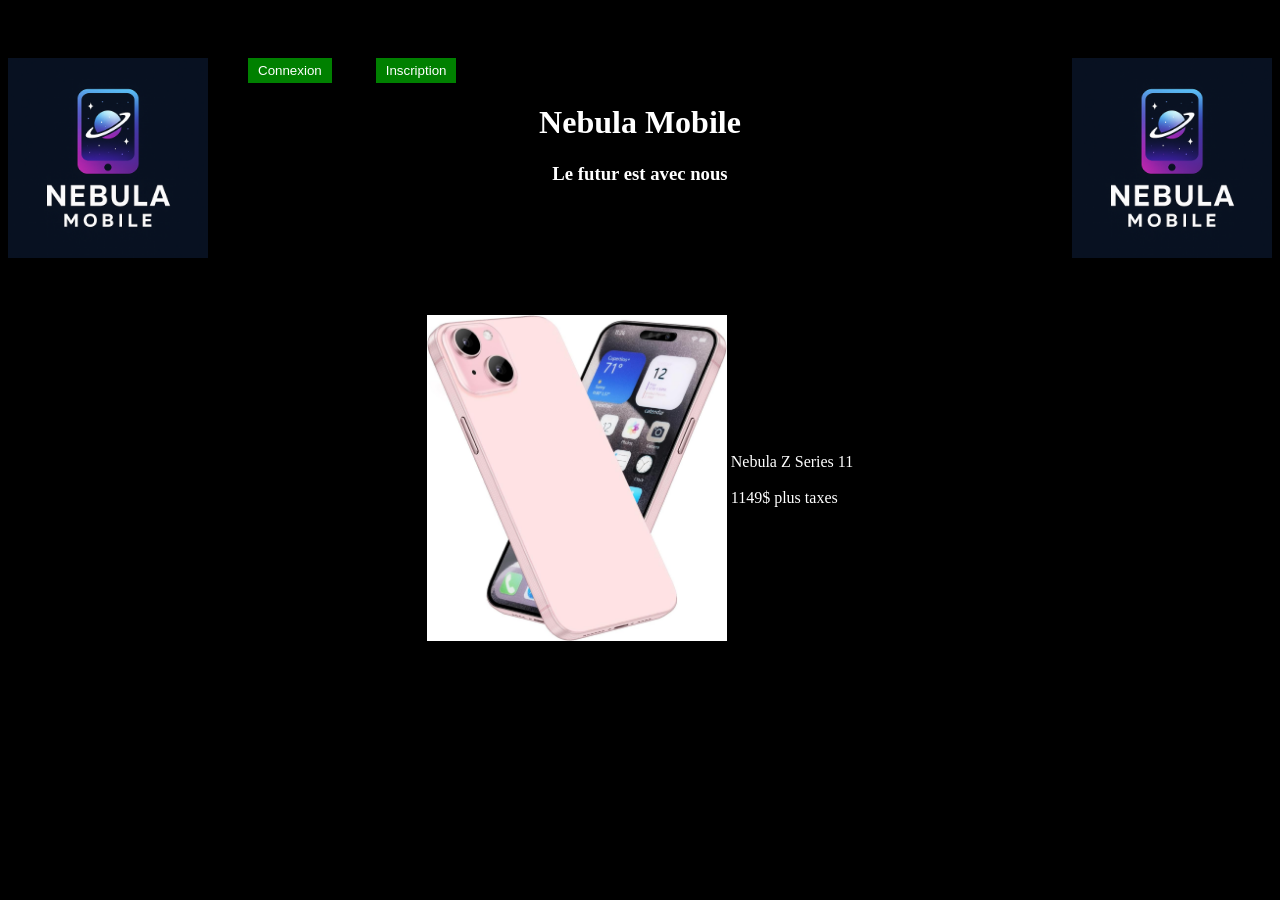
<file: html/Nebula-Z-Series-11.html>
<!DOCTYPE html>
<html lang="fr" dir="ltr">
<head>
  <meta charset="UTF-8">
  <title>Nebula Mobile</title>
  <link rel="icon" type="image/png" href="../img/favicon.png">
  <link rel="stylesheet" href="../css/style.css">
  <script src="../javascript/script.js" defer></script>
</head>
<body bgcolor="black">

<!--Top bar menu-->
<div id="topMenu" style="margin:20px; font-family:Verdana; text-align:center;">
  <div id="contenu">
    <a href="../index.html" style="margin:40px; color:white; text-decoration:none;">Accueil</a>
    <a href="telephones.html" style="margin:40px; color:white; text-decoration:none;">Téléphones</a>
    <a href="accessoires.html" style="margin:40px; color:white; text-decoration:none;">Accésoires</a>
    <a href="montres.html" style="margin:40px; color:white; text-decoration:none;">Montres</a>
    <button id="logoutbutton" style="margin-left:40px;">Déconnexion</button>
  </div>
</div>

<button id="loginbutton" style="margin-left:40px;">Connexion</button>
<button id="signupbutton" style="margin-left:40px;">Inscription</button>

<!-- Image on the left -->
<img src="../img/nebula-mobile-logo.png" align= "left" width="200" alt="Le logo de Nebula Mobile"/>
<!-- Image on the right -->
<img src="../img/nebula-mobile-logo.png" align= "right" width="200" alt="Le logo de Nebula Mobile"/>
<!--Website title-->
<center>
  <font color="white">
    <font face="Verdana">
      <h1>Nebula Mobile</h1>
    </font>
  </font>
</center>
<!--Website sub-title-->
<center>
  <font color="white">
    <font face="Verdana">
      <h3>Le futur est avec nous</h3>
    </font>
  </font>
</center>
<!--Returns-->
<br></br>
<br></br>
<br></br>
<!--Big Screen Nebula Saga 3 XS Phone-->
<table margin=0 align=center>
  <th>
    <img src="../img/phone3.jpg" alt="Téléphone Nebula Z Series 11" width="300">
  </th>
  <td>
    <font face="Verdana" color="white" align="center">
    <div> Nebula Z Series 11</div>
      <br>
      1149$ plus taxes
  </td>
</table>

</body>
</html>
</file>
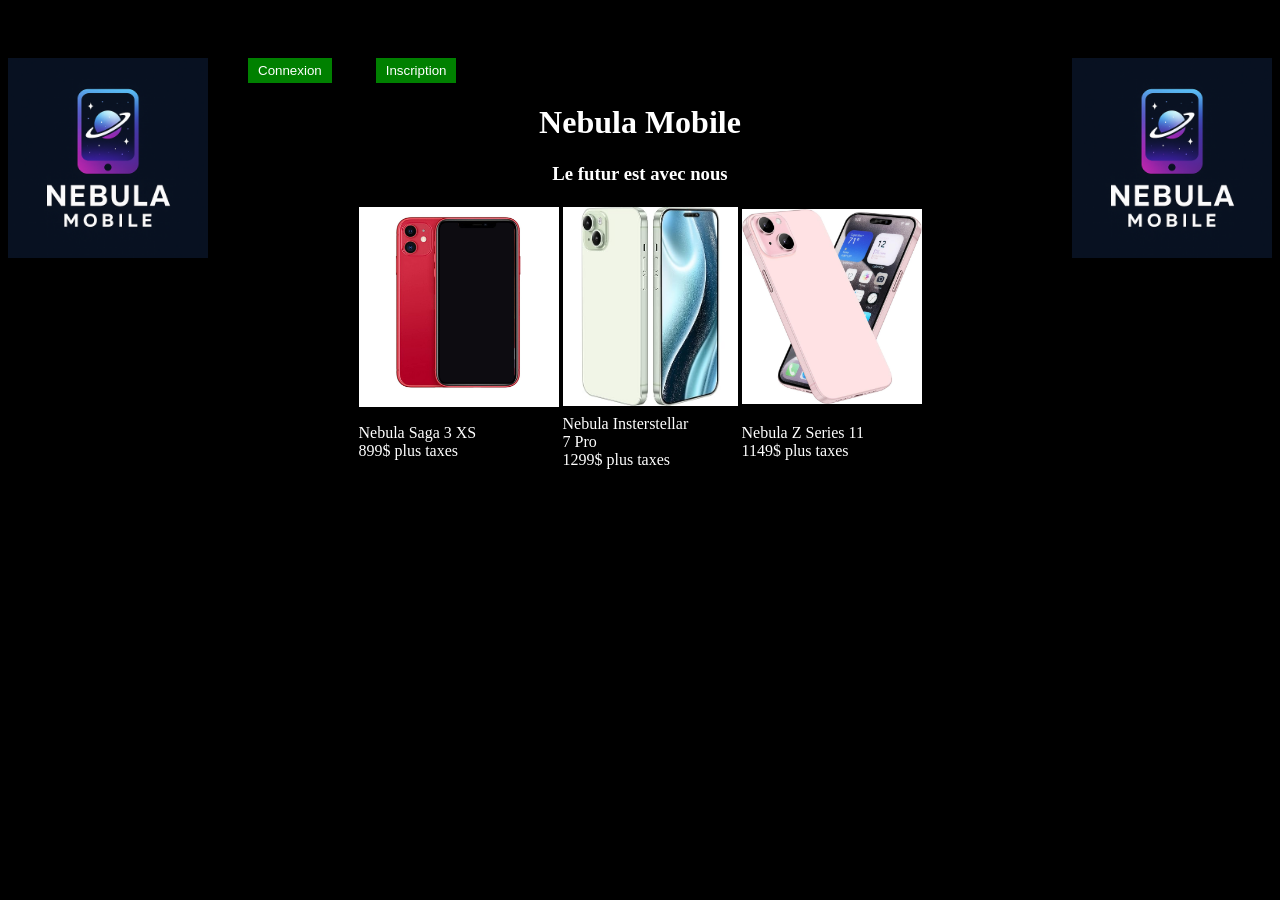
<file: html/telephones.html>
<!DOCTYPE html>
<html lang="fr" dir="ltr">
<head>
  <meta charset="UTF-8">
  <title>Nebula Mobile</title>
  <link rel="icon" type="image/png" href="../img/favicon.png">
  <link rel="stylesheet" href="../css/style.css">
  <script src="../javascript/script.js" defer></script>
</head>
<body bgcolor="black">

<!--Top bar menu-->
<div id="topMenu" style="margin:20px; font-family:Verdana; text-align:center;">
  <div id="contenu">
    <a href="../index.html" style="margin:40px; color:white; text-decoration:none;">Accueil</a>
    <a href="telephones.html" style="margin:40px; color:white; text-decoration:none;">Téléphones</a>
    <a href="accessoires.html" style="margin:40px; color:white; text-decoration:none;">Accésoires</a>
    <a href="montres.html" style="margin:40px; color:white; text-decoration:none;">Montres</a>
    <button id="logoutbutton" style="margin-left:40px;">Déconnexion</button>
  </div>
</div>

<button id="loginbutton" style="margin-left:40px;">Connexion</button>
<button id="signupbutton" style="margin-left:40px;">Inscription</button>

<!-- Image on the left -->
<img src="../img/nebula-mobile-logo.png" align= "left" width="200" alt="Le logo de Nebula Mobile"/>
<!-- Image on the right -->
<img src="../img/nebula-mobile-logo.png" align= "right" width="200" alt="Le logo de Nebula Mobile"/>
<!--Website title-->
<center>
  <font color="white">
    <font face="Verdana">
      <h1>Nebula Mobile</h1>
    </font>
  </font>
</center>
<!--Website sub-title-->
<center>
  <font color="white">
    <font face="Verdana">
      <h3>Le futur est avec nous</h3>
    </font>
  </font>
</center>
<!-- Available Phones-->
<table margin=0 align="center">
  <tr>
    <th><img src="../img/phone.jpg" alt="Téléphone Nebula Saga 3 XS" width="200" ></th>
    <th><img src="../img/phone2.jpg" alt="Téléphone Nebula Insterstellar 7 Pro" width="175"></th>
    <th><img src="../img/phone3.jpg" alt="Téléphone Nebula Z Series 11" width="180"></th>
  </tr>
  <tr>
    <td>
      <font face="Verdana" color="white" align="center">
        <a href="Nebula-Saga-3-XS.html" style="text-decoration:none; color:white">  Nebula Saga 3 XS
          <br>
        899$ plus taxes
      </font>
    </td>
    <td>
      <font face="Verdana" color="white" align="center">
        <a href="Nebula-Interstellar-7-Pro.html" style="text-decoration:none; color:white"> Nebula Insterstellar
        <br>7 Pro
          <br>
        1299$ plus taxes
      </font>
    </td>
    <td>
      <font face="Verdana" color="white" align="center">
        <a href="Nebula-Z-Series-11.html" style="text-decoration:none; color:white">Nebula Z Series 11
          <br>
        1149$ plus taxes
  </tr>
</table>

</body>
</html>
</file>
<file: css/style.css>
/* Hide authentication buttons by default to prevent flickering */
#loginbutton,
#signupbutton {
  display: none;
}

/* Button styling */
button {
  background-color: green;
  color: white;
  border: none;
  cursor: pointer;
  padding: 5px 10px;
}
</file>
